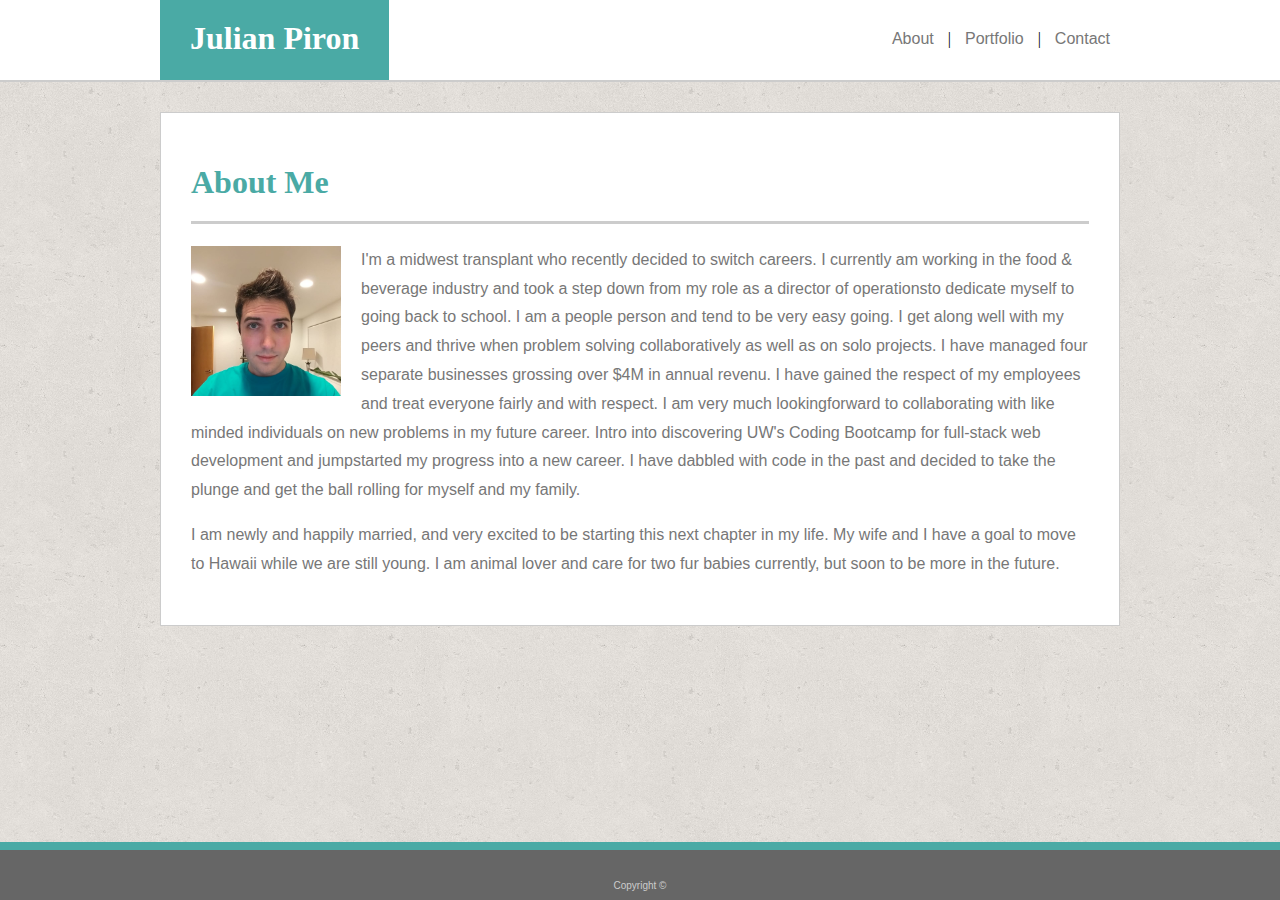
<file: index.html>
<!DOCTYPE html>
<html lang="en-us">

<head>
  <meta charset="UTF-8">
  <title>Julian Piron About Me</title>

  <link rel="stylesheet" type="text/css" href="assets/css/style.css">
</head>

<body>
    <div class="main-header">
        <div class="centered-nav-bar">
            <div class="header">
                <h1 class="name">Julian Piron</h1>
            </div>

            <nav>
                <ul>
                    <li><a class="nav-blocks" href="index.html">About</a>  |</li>
                    <li><a class="nav-blocks" href="portfolio.html">Portfolio</a>  |</li>
                    <li><a class="nav-blocks" href="contact.html">Contact</a></li>
                </ul>
            </nav>
        </div>
    </div>
    <section id="about">
        <h1 class="section-title">About Me</h1>
        <img id="Julian-headshot" src="assets/images/photo-Julian.jpg" alt="Julian's-Face" width="150" height="150"/>
        <p id="about-text">I'm a midwest transplant who recently decided to switch careers.  I currently am working in the food & beverage industry and took a step down from my role as a director of operationsto dedicate myself to going back to school.  I am a people person and tend to be very easy going.  I get along well with my peers and thrive when problem solving collaboratively as well as on solo projects.  I have managed four separate businesses grossing over $4M in annual revenu.  I have gained the respect of my employees and treat everyone fairly and with respect. I am very much lookingforward to collaborating with like minded individuals on new problems in my future career. Intro into discovering UW's Coding Bootcamp for full-stack web development and jumpstarted my progress into a new career.  I have dabbled with code in the past and decided to take the plunge and get the ball rolling for myself and my family.</p>
        <p id="about-text2">I am newly and happily married, and very excited to be starting this next chapter in my life. My wife and I have a goal to move to Hawaii while we are still young.  I am animal lover and care for two fur babies currently, but soon to be more in the future.</p>
        
    </section>

    <footer>
        <h2>Copyright ©</h2>
    </footer>

</body>
</html>
</file>
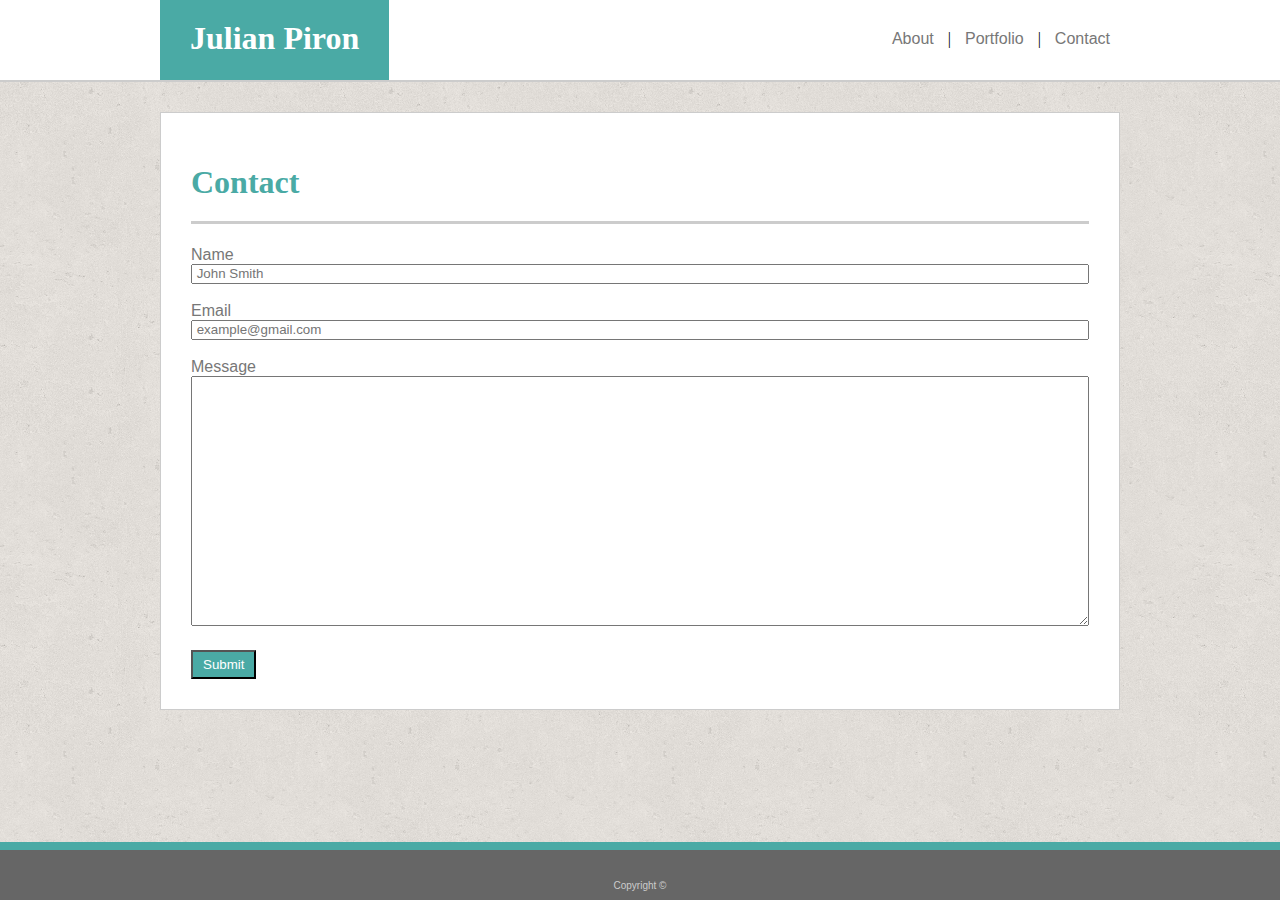
<file: contact.html>
<!DOCTYPE html>
<html lang="en-us">

<head>
  <meta charset="UTF-8">
  <title>Julian Piron Contact</title>

  <link rel="stylesheet" type="text/css" href="assets/css/style.css">
</head>

<body>
    <div class="main-header">
        <div class="centered-nav-bar">
            <div class="header">
                <h1 class="name">Julian Piron</h1>
            </div>
        
            <nav>
                <ul>
                    <li><a class="nav-blocks" href="index.html">About</a>  |</li>
                    <li><a class="nav-blocks" href="portfolio.html">Portfolio</a>  |</li>
                    <li><a class="nav-blocks" href="contact.html">Contact</a></li>
                </ul>
            </nav>
        </div>
    </div>
    <section id="contact">
        <h1 class="section-title">Contact</h1>
        <form action="#">
            <label>Name</label><br>
            <input class="input-data" type="text" name="fname" placeholder=" John Smith"><br><br>
            <label>Email</label><br>
            <input class="input-data" type="email" name="email" placeholder=" example@gmail.com"><br><br>
            <label>Message</label><br>
            <textarea></textarea><br>
            <input class="submit" type="submit" value="Submit">
        </form>
        
    </section>

    <footer>
        <h2>Copyright ©</h2>
    </footer>

</body>
</html>
</file>
<file: assets/css/style.css>
body {
    background-image: url("../images/cork-wallet.png");
}

body {
    margin: auto;
    border-color: #dddddd;
}

/* HEADER & NAV BAR STYLING BEGIN */

.main-header {
    width: auto;
    background-color: #ffffff;
    border-bottom-style: solid;
    border-bottom-color: #cccccc;
    height: 80px;
    border-bottom-width: 2px;
    /* padding-left: 249.6px; */
    /* padding-right: 239.6px; */
}

.centered-nav-bar {
    position: relative;
    width: 960px;
    height: 80px;
    background-color: #ffffff;
    margin-left: auto;
    margin-right: auto;
}

.header {
    position: absolute;
    left: 0;
    height: 100%;
    padding-left: 30px;
    padding-right: 30px;
    font-family: 'Georgia', Times, 'Times New Roman', serif;
    size: 18px;
    background: #4aaaa5;
    color: white;
}

.name {
    margin: auto;
    padding-top: 20px;
}

nav {
    position: absolute;
    right: 0;
    margin-top: 30px;
}

.nav-blocks {
    font-family: 'Arial', 'Helvetica Neue', Helvetica, sans-serif;
    color: #777777
    
}

.nav-blocks:hover {
    background-color: #4aaaa5;
    border-style: solid;
    border-width: 1px;
    border-color: #cccccc;
    color: white;
}

ul {
    list-style-type: none;
    margin: 0;
    padding: 0;
}

li {
    display: inline-block;
}

li a {
    text-decoration: none;
    padding: 10px;
}

/* HEADER & NAV BAR STYLE END!! */

/* About page style begin */

#about {
    overflow: auto;
    color: #4aaaa5;
    background-color: #ffffff;
    padding: 30px;
    margin: auto;
    margin-top: 30px;
    width: 898px;
    border-style: solid;
    border-width: 1px;
    border-color: #cccccc;
}

/* Body title styling for all pages */

.section-title {
    padding-bottom:  20px;
    font-size: 32px;
    border-bottom-style: solid;
    border-bottom-color: #cccccc;
}

/* Body title styling for all pages end!! */

p {
    color: #777777;
    line-height: 1.8;
    font-family: 'Arial', 'Helvetica Neue', Helvetica, sans-serif;
}
#Julian-headshot {
    padding-right: 20px;
    padding-bottom: 20px;
    float: left;
}

/* About style end!! */

/* Footer style begin */

footer {
    position: fixed;
    bottom: 0;
    width: 100%;
    text-align: center;
    color: #cccccc;
    background: #666666;
    clear: both;
    border-top-style: solid;
    border-top-color: #4aaaa5;
    border-top-width: 8px;
    margin-top: 100px;
    height: 50px;
}

h2 {
    margin: 0;
    font-size: 10px;
    padding-top: 30px;
    font-family: 'Arial', 'Helvetica Neue', Helvetica, sans-serif;
    font-weight: normal;
}

/* Footer style end!! */

/* Portfolio page style begin */

#portfolio {
    position: relative;
    height: 800px;
    overflow: auto;
    clear: left;
    color: #4aaaa5;
    background-color: #ffffff;
    padding: 30px;
    margin: auto;
    margin-top: 30px;
    margin-bottom: 150px;
    width: 898px;
    border-style: solid;
    border-width: 1px;
    border-color: #cccccc;
}

#block1 {
    position: absolute;
    width: 200px;
    height: 200px;
    border-style: solid;
    border-width: 1.5px;
    border-color: #cccccc;
}

#block2 {
    position: absolute;
    width: 200px;
    height: 200px;
    left: 260px;
    border-style: solid;
    border-width: 1.5px;
    border-color: #cccccc;
}

#block3 {
    position: absolute;
    width: 200px;
    height: 200px;
    top: 377px;
    border-style: solid;
    border-width: 1.5px;
    border-color: #cccccc;
}

#block4 {
    position: absolute;
    width: 200px;
    height: 200px;
    top: 377px;
    left: 260px;
    border-style: solid;
    border-width: 1.5px;
    border-color: #cccccc;
}

#block5 {
    position: absolute;
    width: 200px;
    height: 200px;
    top: 611px;
    border-style: solid;
    border-width: 1.5px;
    border-color: #cccccc;

}

.center {
    position: absolute;
    width: 100%;
    text-align: center;
    background-color: #4aaaa5;
    color: white;
    top: 70%;
    padding-top: 10px;
    padding-bottom: 10px;
}

.center:hover {
    opacity: 0.5;
}

.img-link-style:hover {
    opacity: 0.5;
}

/* !!Portfolio page style end!! */

/* Contact page style begin */

#contact {
    clear: left;
    color: #4aaaa5;
    background-color: #ffffff;
    padding: 30px;
    margin: auto;
    margin-top: 30px;
    margin-bottom: 150px;
    width: 898px;
    border-style: solid;
    border-width: 1px;
    border-color: #cccccc;
    overflow: auto
}

form {
    position: relative;
    box-sizing: border-box;
}

.input-data {
    box-sizing: border-box;
    width: 100%;
    height: 20px;
    padding: 0px;
}

textarea {
    box-sizing: border-box;
    width: 100%;
    height: 250px;
    margin-bottom: 20px;
}

label {
    color: #777777;
    font-family: 'Arial', 'Helvetica Neue', Helvetica, sans-serif;

}

.submit {
    background-color: #4aaaa5;
    color: white;
    padding-left: 10px;
    padding-right: 10px;
    padding-top: 5px;
    padding-bottom: 5px;
}

/* Contact page style end!! */
</file>
